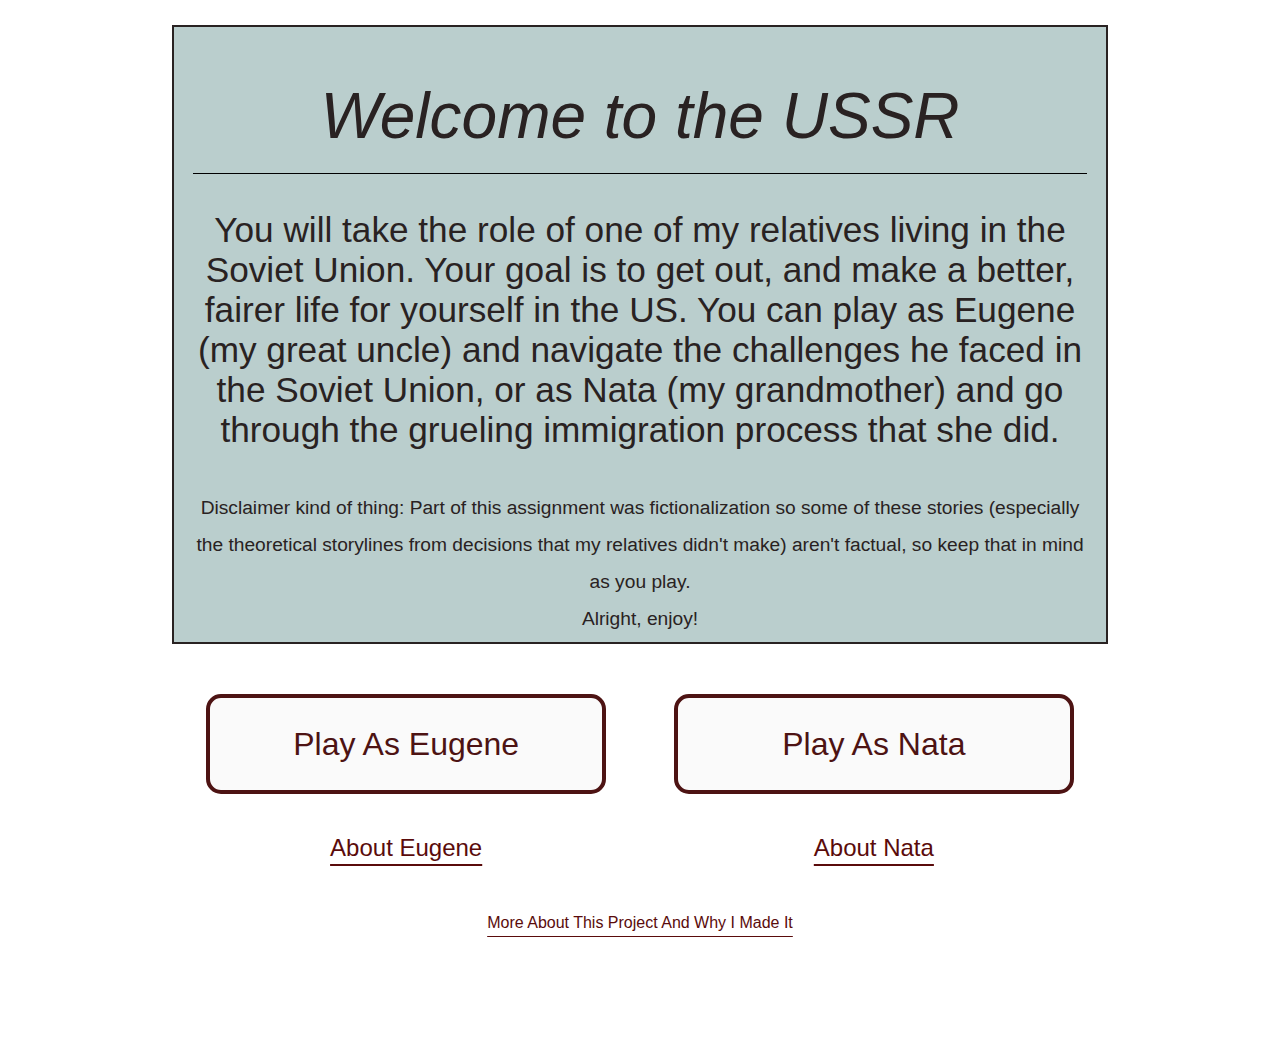
<file: index.html>
<!DOCTYPE html>
<html lang="en">
<head>
  <link rel="stylesheet" href="style.css">
  <meta charset="UTF-8">
  <meta http-equiv="X-UA-Compatible" content="IE=edge">
  <meta name="viewport" content="width=device-width, initial-scale=1.0">
  <title>Choose Your Own Escape</title>
</head>
<body>
  <div class="story-field">
    <header>
      <h1 class="title">Welcome to the USSR</h1>
      <h3 class="intro">You will take the role of one of my relatives living in the Soviet Union. Your goal is to get out,
        and make a better, fairer life for yourself in the US. You can play as Eugene (my great uncle) and navigate the challenges
        he faced in the Soviet Union, or as Nata (my grandmother) and go through the grueling immigration process that she did.</h3>
        <span class="disclaimer">Disclaimer kind of thing: Part of this assignment was fictionalization so some of these stories
          (especially the theoretical storylines from decisions that my relatives didn't make) aren't factual, so keep 
          that in mind as you play.<br>Alright, enjoy!
        </span>
    </header>
    <div class="start-buttons">
      <div class="start-module">
        <button class="start" id="eugene-start">Play As Eugene</button>
        <span class="info" id="eugene-link"><a href="about/eugene.html">About Eugene</a></span>
      </div>
      <div class="start-module">
        <button class="start" id="nata-start">Play As Nata</button>
        <span class="info" id="nata-link"><a href="about/nata.html">About Nata</a></span>
      </div>
    </div>
    <span class="info" id="about-link"><a href="about" class="about-link">More About This Project And Why I Made It</a></span><br><br><br>
  </div>
  <script src="play-game.js" defer></script>
</body>
</html>
</file>
<file: style.css>
header {
  font: 2em sans-serif;
  background-color: rgb(186, 206, 205);
  border: 2px solid rgb(41, 34, 34);
  color: rgb(41, 34, 34);
  padding: 1% 2%;
  margin-bottom: 50px;
  text-align: center;
}
h1.title {
  font-weight: 500;
  font-style: italic;
  display: flex;
  flex-direction: row;
  justify-content: center;
  margin-bottom: 30px;
  padding-bottom: 20px;
  border-bottom: 0.5px solid black;
}
h3.intro {
  font-weight: 300;
  display: flex;
  flex-direction: row;
  justify-content: center;
  font-size: 1.1em;
}
span.disclaimer {
  font-weight: 200;
  font-size: 0.6em;
  padding-bottom: 50px
}
div.story-field {
  margin-bottom: 50px;
}
div.start-buttons {
  display: flex;
  flex-direction: row;
  justify-content: space-around;
}
div.start-module {
  display: flex;
  flex-direction: column;
}
button.start {
  font: 2em sans-serif;
  font-weight: 100;
  border-radius: 15px;
  border: 4px solid rgb(77, 19, 19);
  background-color: rgb(250, 250, 250);
  color: rgb(77, 19, 19);
  width: 400px;
  height: 100px;
  transition: all 0.2s;
}
button.start:hover {
  cursor: pointer;
  background-color: rgb(77, 19, 19);
  color: rgb(250, 250, 250);
}
a {
  font: 1.5em sans-serif;
  text-decoration: underline;
  text-underline-offset: 8px;
  display: flex;
  justify-content: center;
  margin-top: 40px;
  padding-bottom: 5px;
  color: rgb(90, 11, 11);
  transition: all 0.2s;
}
a:hover {
  cursor: pointer;
  color: black;
  border-color: black;
}
a.about-link {
  font-size: 1em;
  margin-top: 5%;
}
div.story-field {
  padding: 0 13%;
  margin-top: 2%;
}
span.story {
  font: 1.3em sans-serif;
  font-weight: 200;
}
span.big {
  font-size: 1.4rem;
  font-weight: 800;
}
span.introduce-decision {
  margin-top: 30px;
  font: 1.5em sans-serif;
  display: flex;
  justify-content: center;
  text-align: center;
  font-weight: 300;
}
button.decision {
  font-size: 1.3em;
  font-weight: 100;
  border-radius: 15px;
  border: 2px solid rgb(29, 77, 99);
  background-color: rgb(250, 250, 250);
  color: rgb(29, 77, 99);
  width: auto;
  height: 50px;
  transition: all 0.2s;
  padding: 0 2%;
}
button.decision:hover {
  cursor: pointer;
  border: 2px solid rgb(29, 77, 99);
  background-color: rgb(29, 77, 99);
  color: rgb(250, 250, 250);
}
div.choice {
  margin-top: 30px;
  display: flex;
  justify-content: space-around;
}
span.or {
  display: flex;
  flex-direction: column;
  justify-content: center;
  font: 2em sans-serif;
  font-weight: 400;
  text-transform: uppercase;
}
span.intermission {
  margin-top: 30px;
  font: 1.5em sans-serif;
  display: flex;
  justify-content: center;
  text-align: center;
  font-weight: 300;
}
a#in-text {
  font: 16pt sans-serif;
  font-weight: 200;
  display: inline;
  text-align: left;
  transition: all 0.1s;
}
</file>
